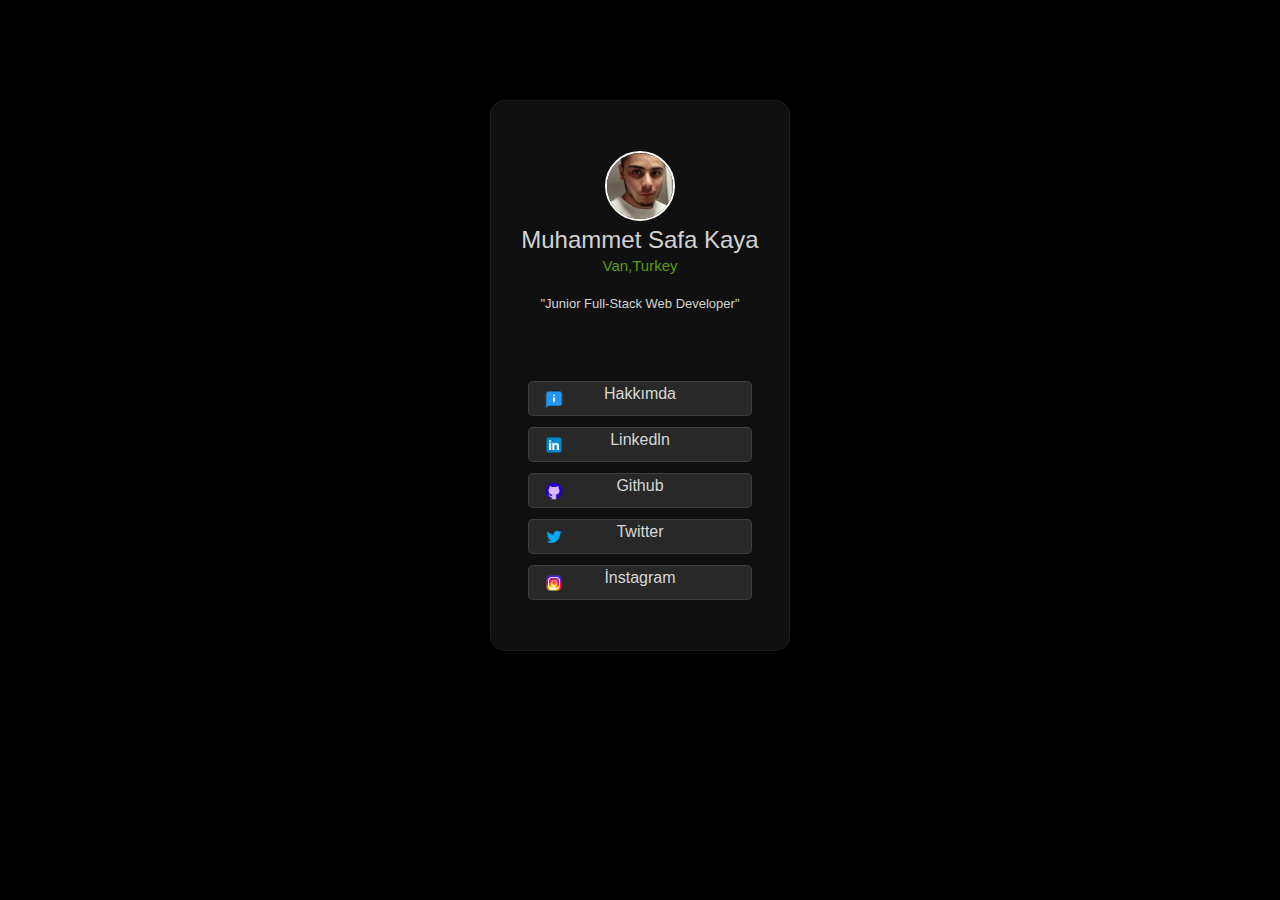
<file: index.html>
<!DOCTYPE html>
<html lang="en">

<head>
    <meta charset="UTF-8">
    <meta name="viewport" content="width=device-width, initial-scale=1.0">
    <meta name="description" content="My social media adress to contact me ">
    <meta name="keywords" content="web developer, Safa Kaya, adress, linkedln,github,twitter">
    <meta name="author" content="Muhammet Safa Kaya">
    <title>Safa Kaya | Junior Web Developer</title>
    <link rel="preconnect" href="https://fonts.googleapis.com">
    <link rel="preconnect" href="https://fonts.gstatic.com" crossorigin>
    <link
        href="https://fonts.googleapis.com/css2?family=Prompt:ital,wght@0,100;0,200;0,300;0,400;0,500;0,600;0,700;0,800;0,900;1,100;1,200;1,300;1,400;1,500;1,600;1,700;1,800;1,900&family=Roboto+Mono:ital,wght@0,100..700;1,100..700&family=Work+Sans:ital,wght@0,100..900;1,100..900&display=swap"
        rel="stylesheet">
    <link rel="stylesheet" href="style.css">
</head>

<body>
    <main>
        <div class="container">
            <section class="about">
                <div class="image">
                    <img src="img/profile.jpg" alt="Profile picture of Safa Kaya">
                </div>
                <div class="text">
                    <h1 class="name">Muhammet Safa Kaya</h1>
                    <p class="location">Van,Turkey</p>
                    <p class="position">"Junior Full-Stack Web Developer"</p>
                </div>
            </section>
            <section class="links">
                <div class="link">
                    <img class="logo" src="img/about.png" alt="about logo">
                    <a target="_blank" href="about.html">Hakkımda</a>
                </div>
                <div class="link">
                    <img class="logo" src="img/linkedln.png" alt="linkedln logo">
                    <a target="_blank" href="https://tr.linkedin.com/in/muhammet-safa-kaya-935422265">Linkedln</a>
                </div>
                <div class="link">
                    <img class="logo" src="img/github.png" alt="github logo">
                    <a target="_blank" href="https://github.com/safakaya56">Github</a>
                </div>
                <div class="link">
                    <img class="logo" src="img/twitter.png" alt="x logo">
                    <a href="">Twitter</a>
                </div>
                <div class="link">
                    <img class="logo" src="img/instagram.png" alt="instagram logo">
                    <a href="">İnstagram</a>
                </div>
            </section>
        </div>
    </main>
</body>

</html>
</file>
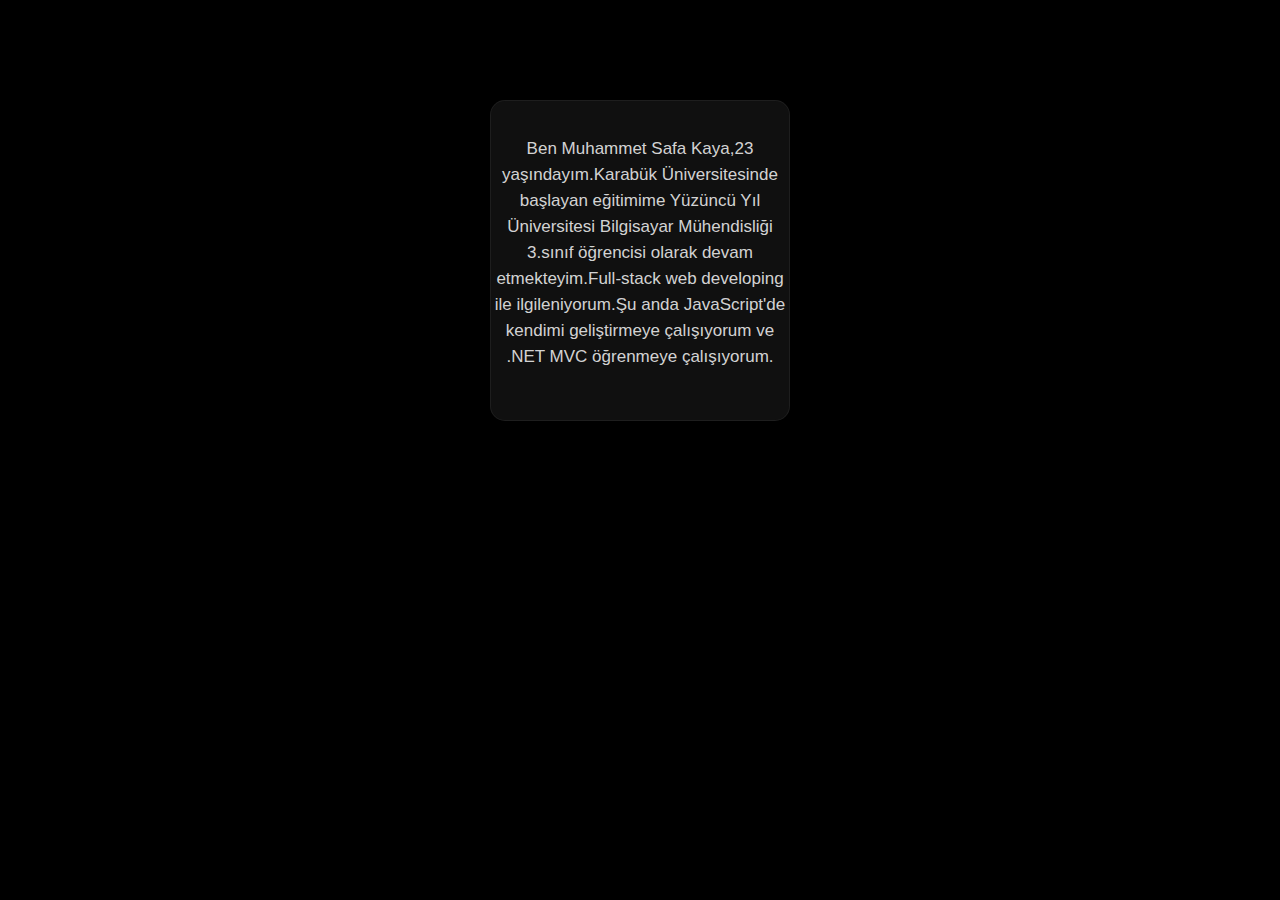
<file: about.html>
<!DOCTYPE html>
<html lang="en">

<head>
    <meta charset="UTF-8">
    <meta name="viewport" content="width=device-width, initial-scale=1.0">
    <meta name="description" content="Muhammet Safa Kaya'nın kişisel sayfası. Bilgisayar Mühendisliği öğrencisi, Full-stack web geliştirici, JavaScript ve .NET MVC ile ilgileniyor.">
    <meta name="keywords" content="Muhammet Safa Kaya, Bilgisayar Mühendisliği, Full-stack web developing, JavaScript, .NET MVC, web development">
    <meta name="author" content="Muhammet Safa Kaya">
    <title>About</title>
    <link rel="stylesheet" href="style.css">
</head>

<body>
    <main>
        <div class="container">
            <div class="aboutme">
               <p>
                Ben Muhammet Safa Kaya,23 yaşındayım.Karabük Üniversitesinde başlayan eğitimime Yüzüncü Yıl Üniversitesi
                Bilgisayar Mühendisliği 3.sınıf öğrencisi olarak devam etmekteyim.Full-stack web developing ile
                ilgileniyorum.Şu anda JavaScript'de kendimi geliştirmeye çalışıyorum ve .NET MVC öğrenmeye çalışıyorum.
               </p>
            </div>
        </div>
    </main>
</body>
</html>
</file>
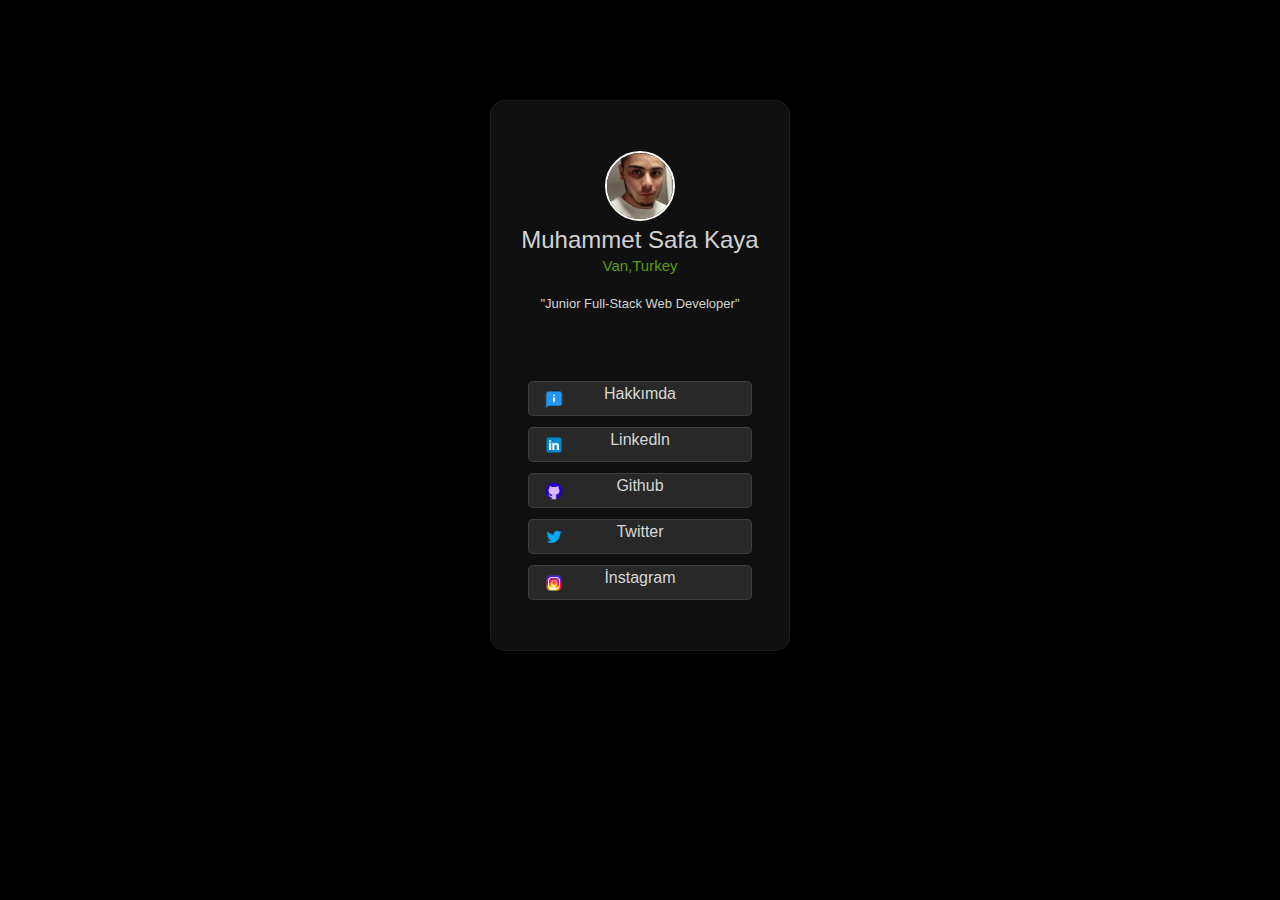
<file: main.html>
<!DOCTYPE html>
<html lang="en">

<head>
    <meta charset="UTF-8">
    <meta name="viewport" content="width=device-width, initial-scale=1.0">
    <meta name="description" content="My social media adress to contact me ">
    <meta name="keywords" content="web developer, Safa Kaya, adress, linkedln,github,twitter">
    <meta name="author" content="Muhammet Safa Kaya">
    <title>Safa Kaya | Junior Web Developer</title>
    <link rel="preconnect" href="https://fonts.googleapis.com">
    <link rel="preconnect" href="https://fonts.gstatic.com" crossorigin>
    <link
        href="https://fonts.googleapis.com/css2?family=Prompt:ital,wght@0,100;0,200;0,300;0,400;0,500;0,600;0,700;0,800;0,900;1,100;1,200;1,300;1,400;1,500;1,600;1,700;1,800;1,900&family=Roboto+Mono:ital,wght@0,100..700;1,100..700&family=Work+Sans:ital,wght@0,100..900;1,100..900&display=swap"
        rel="stylesheet">
    <link rel="stylesheet" href="style.css">
</head>

<body>
    <main>
        <div class="container">
            <section class="about">
                <div class="image">
                    <img src="img/profile.jpg" alt="Profile picture of Safa Kaya">
                </div>
                <div class="text">
                    <h1 class="name">Muhammet Safa Kaya</h1>
                    <p class="location">Van,Turkey</p>
                    <p class="position">"Junior Full-Stack Web Developer"</p>
                </div>
            </section>
            <section class="links">
                <div class="link">
                    <img class="logo" src="img/about.png" alt="about logo">
                    <a target="_blank" href="about.html">Hakkımda</a>
                </div>
                <div class="link">
                    <img class="logo" src="img/linkedln.png" alt="linkedln logo">
                    <a target="_blank" href="https://tr.linkedin.com/in/muhammet-safa-kaya-935422265">Linkedln</a>
                </div>
                <div class="link">
                    <img class="logo" src="img/github.png" alt="github logo">
                    <a target="_blank" href="https://github.com/safakaya56">Github</a>
                </div>
                <div class="link">
                    <img class="logo" src="img/twitter.png" alt="x logo">
                    <a href="">Twitter</a>
                </div>
                <div class="link">
                    <img class="logo" src="img/instagram.png" alt="instagram logo">
                    <a href="">İnstagram</a>
                </div>
            </section>
        </div>
    </main>
</body>

</html>
</file>
<file: style.css>
:root {
    --primary-color: rgb(89, 156, 22);
    --secondary-color: #ffffffd4;
    --bg-color: black;
    --border-color: rgba(128, 128, 128, 0.126);
    --link-bg-color: #cccccc22;
    --link-hover-bg-color: var(--primary-color);
}

* {
    margin: 0;
    padding: 0;
    box-sizing: border-box;
}

body {
    background-color: var(--bg-color);
    font-family: 'Roboto Mono', monospace;
}

a {
    text-decoration: none;
    color: var(--secondary-color);
}

.container {
    width: 300px;
    height: auto;
    margin: 100px auto;
    border: 1px solid var(--border-color);
    border-radius: 15px;
    background-color: var(--border-color);
    padding-bottom: 50px;
}
/*main.html*/
.image img {
    width: 70px;
    height: 70px;
    margin-top: 50px;
    margin-left: auto;
    margin-right: auto;
    display: block;
    border: 2px solid #fff;
    border-radius: 50%;
    transition: opacity 500ms;
    object-fit: cover;
}

.image img:hover {
    opacity: 0.5;
}

.text {
    font-family: "Prompt", sans-serif;
    width: 100%;
    margin: 5px auto;
    text-align: center;
}

.name {
    color: var(--secondary-color);
    font-size: 24px;
    font-weight: 500;
    font-family: 'Poppins', sans-serif;
}

.location {
    font-size: 15px;
    color: var(--primary-color);
    font-weight: 500;
    margin-top: 3px;
    font-family: 'Montserrat', sans-serif;
}

.position {
    color: var(--secondary-color);
    margin-top: 22px;
    font-size: 13px;
    font-family: 'Open Sans', sans-serif;
}

.links {
    margin-top: 70px;
}

.link {
    position: relative;
    background-color: var(--link-bg-color);
    border: 1px solid var(--link-bg-color);
    color: var(--secondary-color);
    border-radius: 5px;
    height: 35px;
    width: 75%;
    margin-top: 11px;
    margin-left: auto;
    margin-right: auto;
    padding-top: 3px;
    text-align: center;
    font-family: 'Trebuchet MS', 'Lucida Sans Unicode', 'Lucida Grande', 'Lucida Sans', Arial, sans-serif;
    transition: background-color 0.6s, ;
}

.link:hover {
    background-color: var(--link-hover-bg-color);
}

.logo {
    position: absolute;
    top: 50%;
    left: 15px;
    transform: translateY(-50%);
    width: 20px;
    height: 20px;
}

/*about.html*/

.aboutme{
    
    font-size: 17px;
    padding-top:35px;
    color: var(--secondary-color);
    text-align: center;
    line-height: 26px;
    font-family: 'Open Sans', sans-serif;
    
}
</file>
